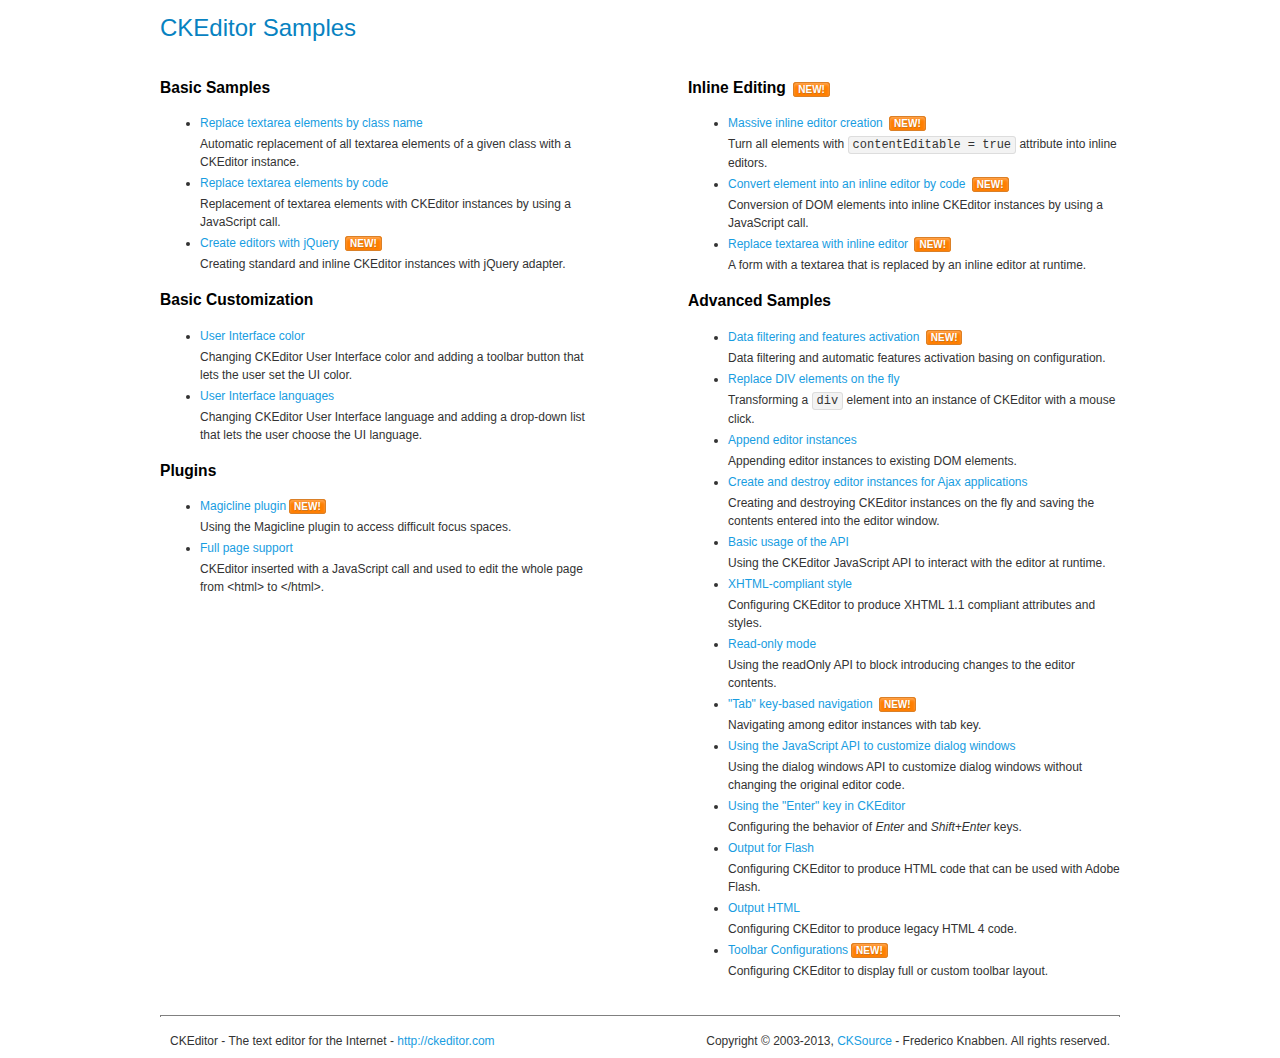
<file: thinkcrunch/static/ckeditor/samples/index.html>
<!DOCTYPE html>
<!--
Copyright (c) 2003-2013, CKSource - Frederico Knabben. All rights reserved.
For licensing, see LICENSE.md or http://ckeditor.com/license
-->
<html>
<head>
	<title>CKEditor Samples</title>
	<meta charset="utf-8">
	<link rel="stylesheet" href="sample.css">
</head>
<body>
	<h1 class="samples">
		CKEditor Samples
	</h1>
	<div class="twoColumns">
		<div class="twoColumnsLeft">
			<h2 class="samples">
				Basic Samples
			</h2>
			<dl class="samples">
				<dt><a class="samples" href="replacebyclass.html">Replace textarea elements by class name</a></dt>
				<dd>Automatic replacement of all textarea elements of a given class with a CKEditor instance.</dd>

				<dt><a class="samples" href="replacebycode.html">Replace textarea elements by code</a></dt>
				<dd>Replacement of textarea elements with CKEditor instances by using a JavaScript call.</dd>

				<dt><a class="samples" href="jquery.html">Create editors with jQuery</a> <span class="new">New!</span></dt>
				<dd>Creating standard and inline CKEditor instances with jQuery adapter.</dd>
			</dl>

			<h2 class="samples">
				Basic Customization
			</h2>
			<dl class="samples">
				<dt><a class="samples" href="uicolor.html">User Interface color</a></dt>
				<dd>Changing CKEditor User Interface color and adding a toolbar button that lets the user set the UI color.</dd>

				<dt><a class="samples" href="uilanguages.html">User Interface languages</a></dt>
				<dd>Changing CKEditor User Interface language and adding a drop-down list that lets the user choose the UI language.</dd>
			</dl>


			<h2 class="samples">Plugins</h2>
<dl class="samples">
<dt><a class="samples" href="plugins/magicline/magicline.html">Magicline plugin</a><span class="new">New!</span></dt>
<dd>Using the Magicline plugin to access difficult focus spaces.</dd>

<dt><a class="samples" href="plugins/wysiwygarea/fullpage.html">Full page support</a></dt>
<dd>CKEditor inserted with a JavaScript call and used to edit the whole page from &lt;html&gt; to &lt;/html&gt;.</dd>
</dl>
		</div>
		<div class="twoColumnsRight">
			<h2 class="samples">
				Inline Editing <span class="new">New!</span>
			</h2>
			<dl class="samples">
				<dt><a class="samples" href="inlineall.html">Massive inline editor creation</a> <span class="new">New!</span></dt>
				<dd>Turn all elements with <code>contentEditable = true</code> attribute into inline editors.</dd>

				<dt><a class="samples" href="inlinebycode.html">Convert element into an inline editor by code</a> <span class="new">New!</span></dt>
				<dd>Conversion of DOM elements into inline CKEditor instances by using a JavaScript call.</dd>

				<dt><a class="samples" href="inlinetextarea.html">Replace textarea with inline editor</a> <span class="new">New!</span></dt>
				<dd>A form with a textarea that is replaced by an inline editor at runtime.</dd>

				
			</dl>

			<h2 class="samples">
				Advanced Samples
			</h2>
			<dl class="samples">
				<dt><a class="samples" href="datafiltering.html">Data filtering and features activation</a> <span class="new">New!</span></dt>
				<dd>Data filtering and automatic features activation basing on configuration.</dd>

				<dt><a class="samples" href="divreplace.html">Replace DIV elements on the fly</a></dt>
				<dd>Transforming a <code>div</code> element into an instance of CKEditor with a mouse click.</dd>

				<dt><a class="samples" href="appendto.html">Append editor instances</a></dt>
				<dd>Appending editor instances to existing DOM elements.</dd>

				<dt><a class="samples" href="ajax.html">Create and destroy editor instances for Ajax applications</a></dt>
				<dd>Creating and destroying CKEditor instances on the fly and saving the contents entered into the editor window.</dd>

				<dt><a class="samples" href="api.html">Basic usage of the API</a></dt>
				<dd>Using the CKEditor JavaScript API to interact with the editor at runtime.</dd>

				<dt><a class="samples" href="xhtmlstyle.html">XHTML-compliant style</a></dt>
				<dd>Configuring CKEditor to produce XHTML 1.1 compliant attributes and styles.</dd>

				<dt><a class="samples" href="readonly.html">Read-only mode</a></dt>
				<dd>Using the readOnly API to block introducing changes to the editor contents.</dd>

				<dt><a class="samples" href="tabindex.html">"Tab" key-based navigation</a> <span class="new">New!</span></dt>
				<dd>Navigating among editor instances with tab key.</dd>


				
<dt><a class="samples" href="plugins/dialog/dialog.html">Using the JavaScript API to customize dialog windows</a></dt>
<dd>Using the dialog windows API to customize dialog windows without changing the original editor code.</dd>

<dt><a class="samples" href="plugins/enterkey/enterkey.html">Using the &quot;Enter&quot; key in CKEditor</a></dt>
<dd>Configuring the behavior of <em>Enter</em> and <em>Shift+Enter</em> keys.</dd>

<dt><a class="samples" href="plugins/htmlwriter/outputforflash.html">Output for Flash</a></dt>
<dd>Configuring CKEditor to produce HTML code that can be used with Adobe Flash.</dd>

<dt><a class="samples" href="plugins/htmlwriter/outputhtml.html">Output HTML</a></dt>
<dd>Configuring CKEditor to produce legacy HTML 4 code.</dd>

<dt><a class="samples" href="plugins/toolbar/toolbar.html">Toolbar Configurations</a><span class="new">New!</span></dt>
<dd>Configuring CKEditor to display full or custom toolbar layout.</dd>

			</dl>
		</div>
	</div>
	<div id="footer">
		<hr>
		<p>
			CKEditor - The text editor for the Internet - <a class="samples" href="http://ckeditor.com/">http://ckeditor.com</a>
		</p>
		<p id="copy">
			Copyright &copy; 2003-2013, <a class="samples" href="http://cksource.com/">CKSource</a> - Frederico Knabben. All rights reserved.
		</p>
	</div>
</body>
</html>
</file>
<file: thinkcrunch/static/ckeditor/samples/sample.css>
/*
Copyright (c) 2003-2013, CKSource - Frederico Knabben. All rights reserved.
For licensing, see LICENSE.md or http://ckeditor.com/license
*/

html, body, h1, h2, h3, h4, h5, h6, div, span, blockquote, p, address, form, fieldset, img, ul, ol, dl, dt, dd, li, hr, table, td, th, strong, em, sup, sub, dfn, ins, del, q, cite, var, samp, code, kbd, tt, pre
{
	line-height: 1.5em;
}

body
{
	padding: 10px 30px;
}

input, textarea, select, option, optgroup, button, td, th
{
	font-size: 100%;
}

pre, code, kbd, samp, tt
{
	font-family: monospace,monospace;
	font-size: 1em;
}

body {
    width: 960px;
    margin: 0 auto;
}

code
{
	background: #f3f3f3;
	border: 1px solid #ddd;
	padding: 1px 4px;

	-moz-border-radius: 3px;
	-webkit-border-radius: 3px;
	border-radius: 3px;
}

abbr
{
	border-bottom: 1px dotted #555;
	cursor: pointer;
}

.new
{
	background: #FF7E00;
	border: 1px solid #DA8028;
	color: #fff;
	font-size: 10px;
	font-weight: bold;
	padding: 1px 4px;
	text-shadow: 0 1px 0 #C97626;
	text-transform: uppercase;
	margin: 0 0 0 3px;

	-moz-border-radius: 3px;
	-webkit-border-radius: 3px;
	border-radius: 3px;

	-moz-box-shadow: 0 2px 3px 0 #FFA54E inset;
	-webkit-box-shadow: 0 2px 3px 0 #FFA54E inset;
	box-shadow: 0 2px 3px 0 #FFA54E inset;
}

h1.samples
{
	color: #0782C1;
	font-size: 200%;
	font-weight: normal;
	margin: 0;
	padding: 0;
}

h1.samples a
{
	color: #0782C1;
	text-decoration: none;
	border-bottom: 1px dotted #0782C1;
}

.samples a:hover
{
	border-bottom: 1px dotted #0782C1;
}

h2.samples
{
	color: #000000;
	font-size: 130%;
	margin: 15px 0 0 0;
	padding: 0;
}

p, blockquote, address, form, pre, dl, h1.samples, h2.samples
{
	margin-bottom: 15px;
}

ul.samples
{
	margin-bottom: 15px;
}

.clear
{
	clear: both;
}

fieldset
{
	margin: 0;
	padding: 10px;
}

body, input, textarea
{
	color: #333333;
	font-family: Arial, Helvetica, sans-serif;
}

body
{
	font-size: 75%;
}

a.samples
{
	color: #189DE1;
	text-decoration: none;
}

form
{
	margin: 0;
	padding: 0;
}

pre.samples
{
	background-color: #F7F7F7;
	border: 1px solid #D7D7D7;
	overflow: auto;
	padding: 0.25em;
	white-space: pre-wrap; /* CSS 2.1 */
	word-wrap: break-word; /* IE7 */
	-moz-tab-size: 4;
	-o-tab-size: 4;
	-webkit-tab-size: 4;
	tab-size: 4;
}

#footer
{
	clear: both;
	padding-top: 10px;
}

#footer hr
{
	margin: 10px 0 15px 0;
	height: 1px;
	border: solid 1px gray;
	border-bottom: none;
}

#footer p
{
	margin: 0 10px 10px 10px;
	float: left;
}

#footer #copy
{
	float: right;
}

#outputSample
{
	width: 100%;
	table-layout: fixed;
}

#outputSample thead th
{
	color: #dddddd;
	background-color: #999999;
	padding: 4px;
	white-space: nowrap;
}

#outputSample tbody th
{
	vertical-align: top;
	text-align: left;
}

#outputSample pre
{
	margin: 0;
	padding: 0;
}

.description
{
	border: 1px dotted #B7B7B7;
	margin-bottom: 10px;
	padding: 10px 10px 0;
	overflow: hidden;
}

label
{
	display: block;
	margin-bottom: 6px;
}

/**
 *	CKEditor editables are automatically set with the "cke_editable" class
 *	plus cke_editable_(inline|themed) depending on the editor type.
 */

/* Style a bit the inline editables. */
.cke_editable.cke_editable_inline
{
	cursor: pointer;
}

/* Once an editable element gets focused, the "cke_focus" class is
   added to it, so we can style it differently. */
.cke_editable.cke_editable_inline.cke_focus
{
	box-shadow: inset 0px 0px 20px 3px #ddd, inset 0 0 1px #000;
	outline: none;
	background: #eee;
	cursor: text;
}

/* Avoid pre-formatted overflows inline editable. */
.cke_editable_inline pre
{
	white-space: pre-wrap;
	word-wrap: break-word;
}

/**
 *	Samples index styles.
 */

.twoColumns,
.twoColumnsLeft,
.twoColumnsRight
{
	overflow: hidden;
}

.twoColumnsLeft,
.twoColumnsRight
{
	width: 45%;
}

.twoColumnsLeft
{
	float: left;
}

.twoColumnsRight
{
	float: right;
}

dl.samples
{
	padding: 0 0 0 40px;
}
dl.samples > dt
{
	display: list-item;
	list-style-type: disc;
	list-style-position: outside;
	margin: 0 0 3px;
}
dl.samples > dd
{
	margin: 0 0 3px;
}
.warning
{
    color: #ff0000;
	background-color: #FFCCBA;
    border: 2px dotted #ff0000;
	padding: 15px 10px;
	margin: 10px 0;
}

/* Used on inline samples */

blockquote
{
	font-style: italic;
	font-family: Georgia, Times, "Times New Roman", serif;
	padding: 2px 0;
	border-style: solid;
	border-color: #ccc;
	border-width: 0;
}

.cke_contents_ltr blockquote
{
	padding-left: 20px;
	padding-right: 8px;
	border-left-width: 5px;
}

.cke_contents_rtl blockquote
{
	padding-left: 8px;
	padding-right: 20px;
	border-right-width: 5px;
}

img.right {
    border: 1px solid #ccc;
    float: right;
    margin-left: 15px;
    padding: 5px;
}

img.left {
    border: 1px solid #ccc;
    float: left;
    margin-right: 15px;
    padding: 5px;
}
</file>
